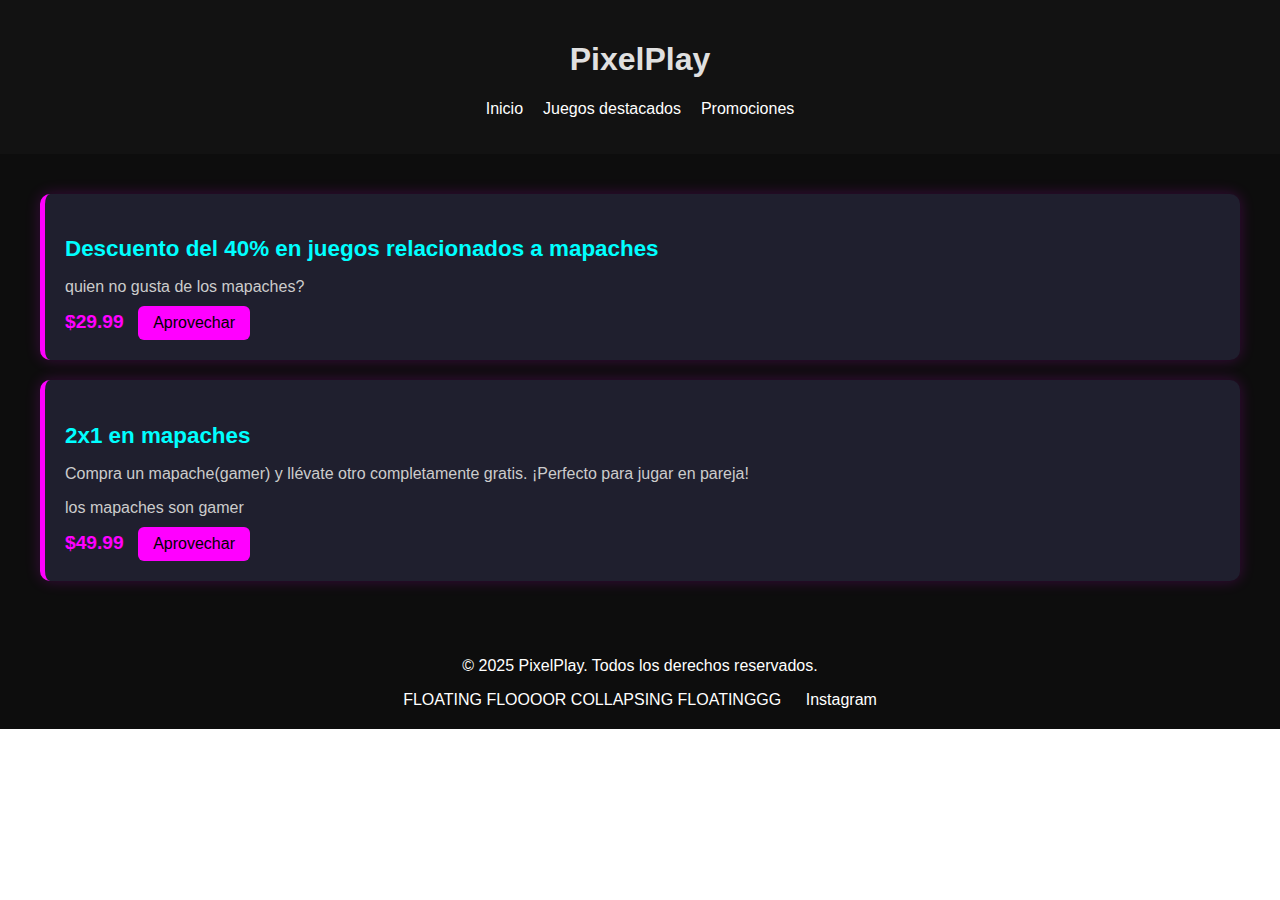
<file: promociones.html>
<!DOCTYPE html>
<html lang="es">
<head>
  <meta charset="UTF-8">
  <meta name="viewport" content="width=device-width, initial-scale=1">
  <title>PixelPlay - Promociones</title>
  <link rel="stylesheet" href="css/styles.css">
</head>
<body>

  <header>
    <h1>PixelPlay</h1>
    <nav>
      <ul>
        <li><a href="index.html">Inicio</a></li>
        <li><a href="juegos.html">Juegos destacados</a></li>
        <li><a href="promociones.html">Promociones</a></li>
      </ul>
    </nav>
  </header>

  <main class="promos">
    <article class="promo">
      <h3>Descuento del 40% en juegos relacionados a mapaches</h3>
      <p>quien no gusta de los mapaches?</p>
      <span class="precio">$29.99</span>
      <a href="https://www.youtube.com/watch?v=Q-q8EmV-bpo" class="btn">Aprovechar</a>
    </article>

    <article class="promo">
      <h3>2x1 en mapaches</h3>
      <p>Compra un mapache(gamer) y llévate otro completamente gratis. ¡Perfecto para jugar en pareja!</p>
      <p> los mapaches son gamer</p>
      <span class="precio">$49.99</span>
      <a href="https://www.tiktok.com/@cowabungaa1/video/7514575185534569774?lang=es-419" class="btn">Aprovechar</a>
    </article>
  </main>

  <footer>
    <p>&copy; 2025 PixelPlay. Todos los derechos reservados.</p>
    <div class="redes">
      <a href="https://www.youtube.com/watch?v=-RFdnFV6MAI">FLOATING FLOOOOR COLLAPSING FLOATINGGG</a>
      <a href="https://www.tiktok.com/@gabegamerguy/video/6929150780045905158?q=short%20memes&t=1749976785116">Instagram</a>
    </div>
  </footer>

</body>
</html>
</file>
<file: css/styles.css>
:root {
  --color-principal: #0d0d0d;
  --color-neon: #0ff;
  --color-neon-sec: #f0f;
  --color-bg: #121212;
  --color-texto: #e0e0e0;
  --fuente: 'Orbitron', sans-serif; 
}

@import url('https://fonts.googleapis.com/css2?family=Orbitron:wght@500;700&display=swap');

body {
  font-family: var(--fuente);
  background-color: var(--color-fondo);
  color: var(--color-texto);
  margin: 0;
  padding: 0;
}

header {
  background-color: var(--color-bg);
  color: var(--color-texto);
  padding: 20px;
  text-align: center;
  box-shadow: 0 2px 5px rgba(0, 255, 255, 0.2);
}

.logo {
  font-size: 3rem;
  font-family: var(--fuente);
  color: var(--color-neon);
  text-shadow: 0 0 10px var(--color-neon), 0 0 20px var(--color-neon-sec);
  animation: flicker 3s infinite alternate;
  letter-spacing: 3px;
}

@keyframes flicker {
  0% {
    opacity: 1;
    text-shadow: 0 0 10px var(--color-neon), 0 0 20px var(--color-neon-sec);
  }
  50% {
    opacity: 0.85;
    text-shadow: 0 0 5px var(--color-neon-sec);
  }
  100% {
    opacity: 1;
    text-shadow: 0 0 15px var(--color-neon), 0 0 25px var(--color-neon-sec);
  }
}

nav ul {
  list-style: none;
  padding: 0;
  display: flex;
  justify-content: center;
  gap: 20px;
}

nav a {
  color: white;
  text-decoration: none;
}

.banner {
  position: relative;
  text-align: center;
  color: white;
  height: 250px; 
  overflow: hidden;
}

.banner img {
  width: 100%;
  height: 100%;
  object-fit: cover; 
  filter: brightness(0.6); 
}

.banner h2 {
  position: absolute;
  top: 50%;
  left: 50%;
  transform: translate(-50%, -50%);
  font-size: 1.8rem;
  background-color: rgba(0, 0, 0, 0.4);
  padding: 10px 20px;
  border-radius: 10px;
}


.bienvenida {
  background-color: #0d0d0d;
  color: var(--color-texto);
  padding: 60px 20px;
  text-align: center;
  border-top: 1px solid #333;
  border-bottom: 1px solid #333;
}

.bienvenida h2 {
  color: var(--color-neon);
  font-size: 2rem;
  margin-bottom: 20px;
  text-shadow: 0 0 8px var(--color-neon);
  font-family: var(--fuente);
}

.bienvenida p {
  font-size: 1rem;
  color: #ccc;
  margin-bottom: 30px;
}

.enlaces-destacados {
  display: flex;
  justify-content: center;
  gap: 15px;
  flex-wrap: wrap;
}

.enlaces-destacados .btn {
  background-color: var(--color-neon-sec);
  color: #000;
  padding: 10px 20px;
  border-radius: 6px;
  font-weight: bold;
  text-decoration: none;
  transition: background-color 0.3s ease;
}

.enlaces-destacados .btn:hover {
  background-color: var(--color-neon);
  color: #000;
}


.btn {
  background-color: var(--color-secundario);
  color: white;
  padding: 10px 20px;
  text-decoration: none;
  display: inline-block;
  border-radius: 5px;
  transition: background-color 0.3s;
}

.btn:hover {
  background-color: #a32030;
}

footer {
  background-color: var(--color-principal);
  color: white;
  text-align: center;
  padding: 20px;
}

.redes a {
  color: white;
  margin: 0 10px;
  text-decoration: none;
}

.grid-juegos {
  display: flex;
  flex-wrap: wrap;
  justify-content: center;
  gap: 20px;
  padding: 40px;
}

.grid-juegos {
  display: flex;
  flex-wrap: wrap;
  justify-content: center;
  gap: 20px;
  padding: 40px;
  background-color: #0d0d0d;
}

.juego {
  background-color: #1e1e2e;
  border: 1px solid #444;
  width: 300px;
  padding: 20px;
  border-radius: 10px;
  text-align: center;
  color: var(--color-texto);
  transition: transform 0.3s, box-shadow 0.3s;
  box-shadow: 0 0 8px rgba(0, 255, 255, 0.1);
}

.juego:hover {
  transform: translateY(-5px);
  box-shadow: 0 0 20px rgba(0, 255, 255, 0.2);
}

.juego img {
  width: 100%;
  height: auto;
  border-radius: 8px;
  margin-bottom: 15px;
}

.juego h3 {
  font-size: 1.3rem;
  color: var(--color-neon);
  margin-bottom: 10px;
}

.juego p {
  color: #ccc;
  margin-bottom: 15px;
}

.juego .btn {
  background-color: var(--color-neon-sec);
  color: black;
  padding: 8px 16px;
  border-radius: 6px;
  text-decoration: none;
  font-weight: bold;
  transition: background-color 0.3s;
}

.juego .btn:hover {
  background-color: var(--color-neon);
  color: #000;
}

.promos {
  display: flex;
  flex-direction: column;
  gap: 20px;
  padding: 40px;
  background-color: #0d0d0d;
}

.promo {
  background-color: #1f1f2e; /* fondo oscuro pero elegante */
  padding: 20px;
  border-left: 5px solid var(--color-neon-sec);
  border-radius: 10px;
  color: var(--color-texto);
  box-shadow: 0 0 15px rgba(240, 0, 255, 0.2);
}

.promo h3 {
  font-size: 1.4rem;
  color: var(--color-neon);
  margin-bottom: 10px;
}

.promo p {
  color: #ccc;
  margin-bottom: 10px;
}

.promo .precio {
  font-weight: bold;
  color: var(--color-neon-sec);
  margin-right: 10px;
}

.promo .btn {
  background-color: var(--color-neon-sec);
  color: black;
  padding: 8px 15px;
  text-decoration: none;
  border-radius: 6px;
  transition: all 0.3s ease;
}

.promo .btn:hover {
  background-color: var(--color-neon);
  color: #000;
}


.precio {
  font-size: 1.2rem;
  color: var(--color-secundario);
  font-weight: bold;
}

@media (max-width: 768px) {
  nav ul {
    flex-direction: column;
  }

  .grid-juegos {
    flex-direction: column;
    align-items: center;
  }

  .promos {
    padding: 20px;
  }
}
</file>
